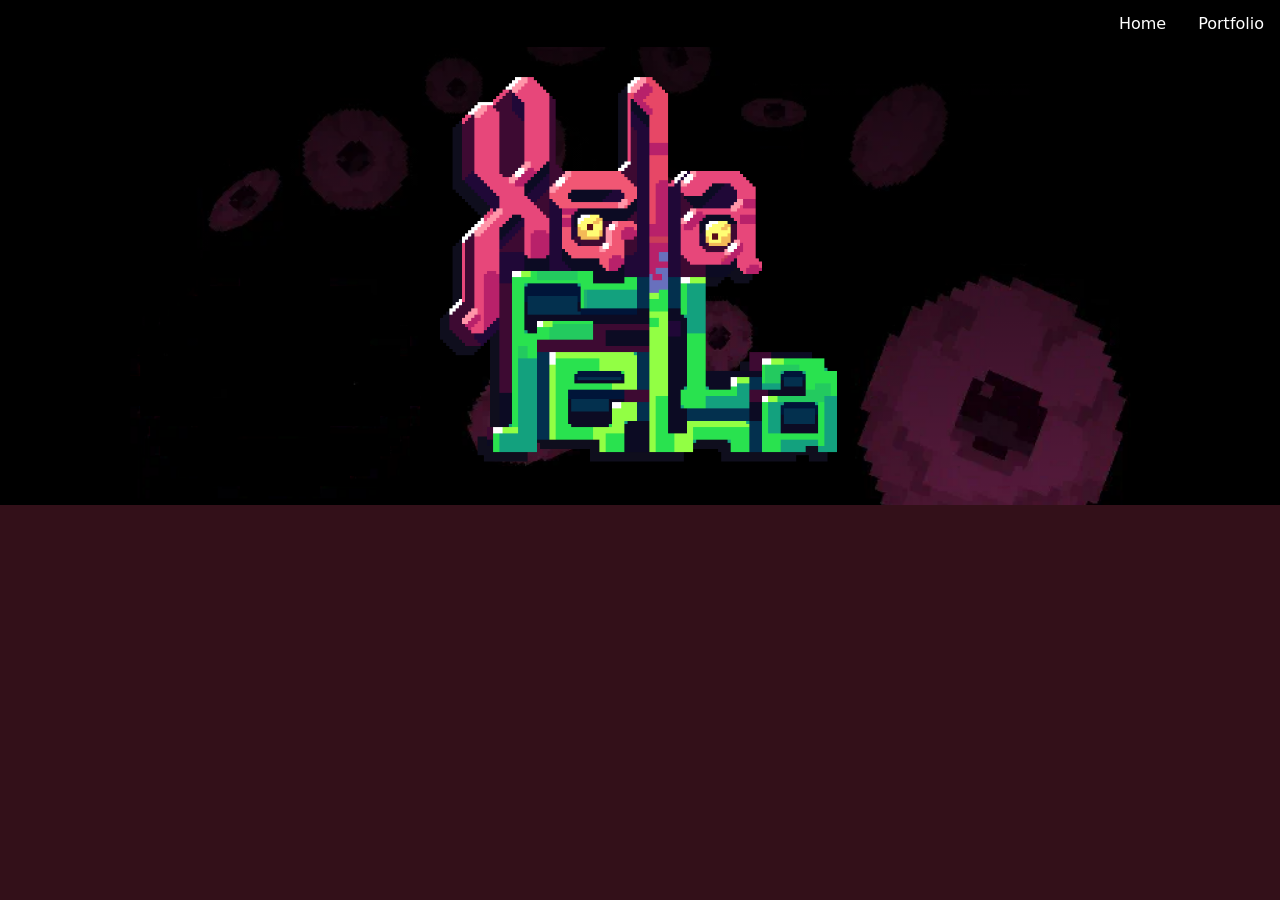
<file: index.html>
<!DOCTYPE html>
<html lang="en">
<head>
    <meta charset="UTF-8">
    <meta name="viewport" content="width=device-width, initial-scale=1.0">
    <title>XelaFella</title>
    <link rel="stylesheet" href="styles.css">
</head>
<body>
    <nav>
        <ul class="nav-bar">
            <li><a href="index.html">Home</a></li>
            <li><a href="folio.html">Portfolio</a></li>
        </ul>
    </nav>
    <div id="banner">
        <img class="logo" src="main/logo.png" alt="logo" style="max-width:80%;height:auto;">
    </div>
</body>
</html>
</file>
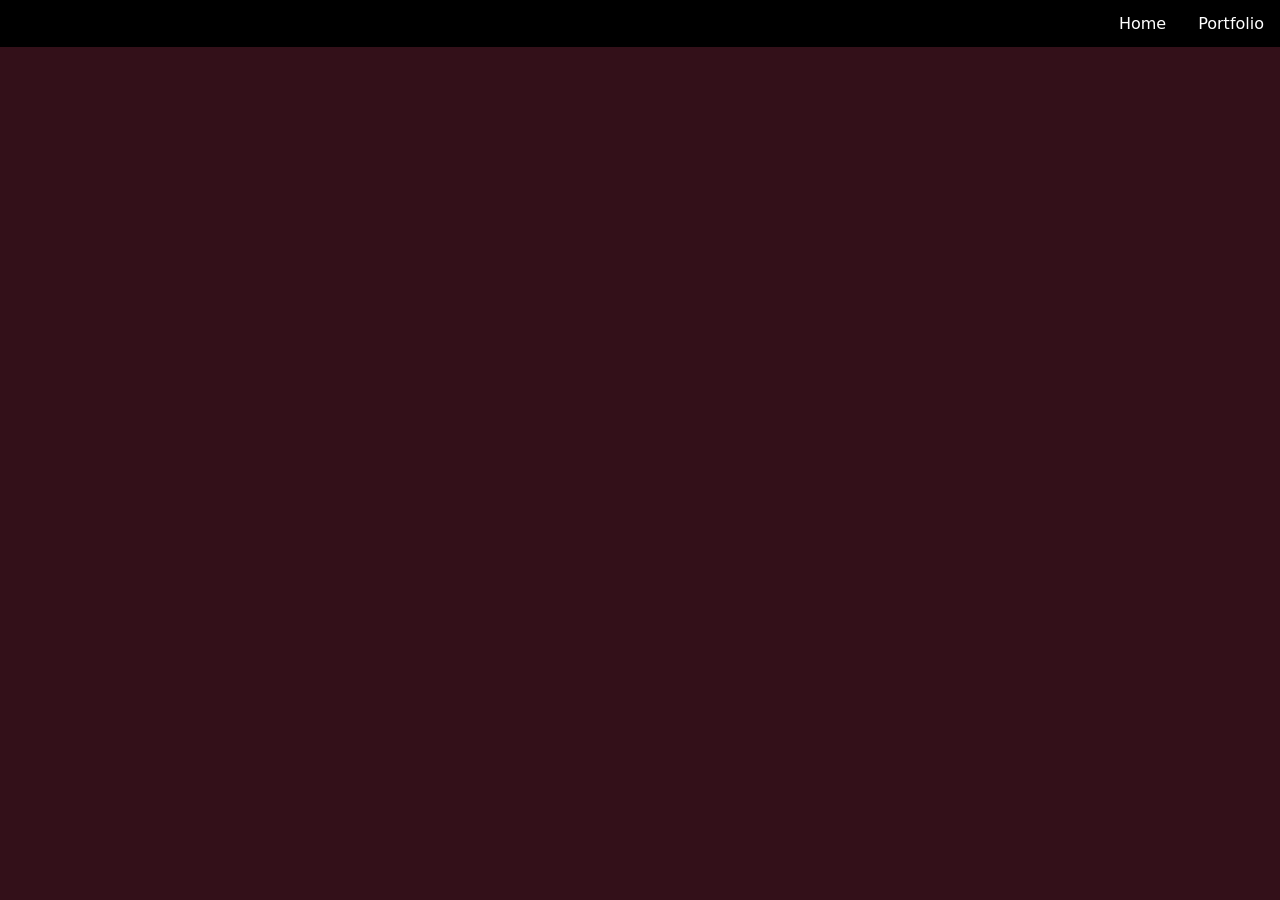
<file: folio.html>
<!DOCTYPE html>
<html lang="en">
<head>
    <meta charset="UTF-8">
    <meta name="viewport" content="width=device-width, initial-scale=1.0">
    <title>XelaFella</title>
    <link rel="stylesheet" href="styles.css">
</head>
<body>
    <nav>
        <ul class="nav-bar">
            <li><a href="index.html">Home</a></li>
            <li><a href="folio.html">Portfolio</a></li>
        </ul>
    </nav>
</body>
</html>
</file>
<file: styles.css>
body, html {
    margin: 0;
    padding: 0;
    font-family: system-ui, -apple-system, sans-serif;
    color: #ffffff;
    background-color: #331019;
    text-align: center;
}
ul.nav-bar {
    list-style-type: none;
    margin: 0;
    padding: 0;
    background-color: #000000;
    display: flex;
    justify-content: flex-end;
}
ul.nav-bar li a {
    display: block;
    color: #ffffff;
    padding: 14px 16px;
    text-decoration: none;
}
ul.nav-bar li a:hover {
    background-color: #444040;
}
#banner {
    background-image: linear-gradient(rgba(0,0,0,0.75), rgba(0,0,0,0)), url(main/banner.webp);
    background-size: cover;
    background-position: center;
    padding: 3vh;
}
@keyframes float {
    from {transform: translateY(-10px);}
    to {transform: translateY(10px)}
}
@keyframes fade {
    from {opacity: 0;}
    to {opacity: 100;}
}
img.logo {
    width: 400px;
    height: 400px;
    animation: float 3s infinite alternate ease-in-out, fade 1s ease-out;
}
</file>
